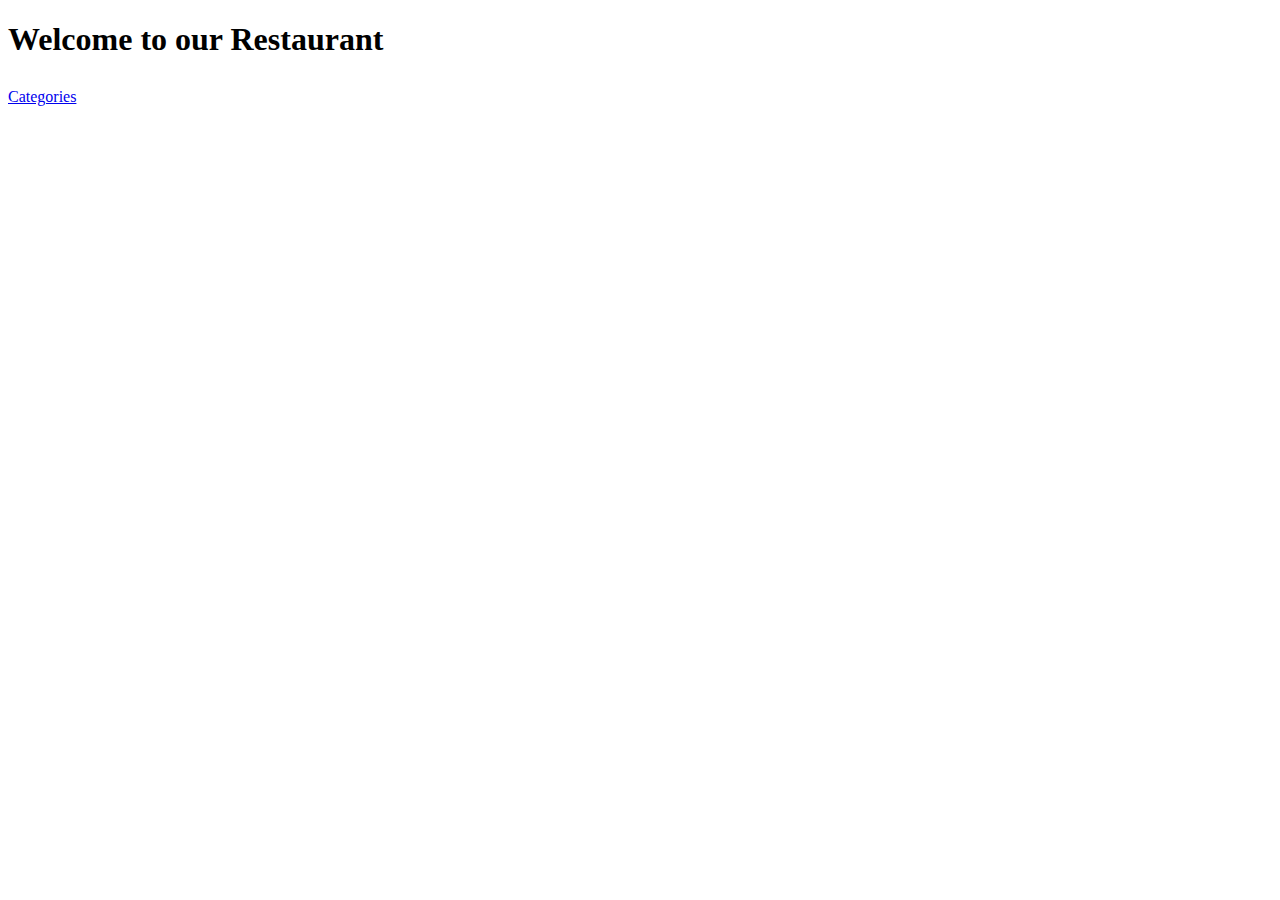
<file: index.html>
<!DOCTYPE html>
<html>
  <head>
    <title> Chinese Restaurant Menu </title>
    <meta name="viewport" content="width=device-width, initial-scale=1">
    <link rel="stylesheet" href="css/styles.css">
  </head>
  <body ng-app="MenuApp">
    <h1> Welcome to our Restaurant </h1>

    <ui-view></ui-view>

    <!-- Libraries -->
    <script src="lib/angular.min.js"></script>
    <script src="lib/angular-ui-router.min.js"></script>

    <!-- Modules -->
    <script src="src/data.module.js"></script>
    <script src="src/menuapp.module.js"></script>

    <!-- Routes -->
    <script src="src/routes.js"></script>

    <!-- Module artifacts -->
    <script src="src/categories.component.js"></script>
    <script src="src/items.component.js"></script>
    <script src="src/menuapp.controller.js"></script>
    <script src="src/item.controller.js"></script>
    <script src="src/menudata.service.js"></script>
  </body>
</html>
</file>
<file: css/styles.css>
h1 {
  margin-bottom: 30px;
}
input[type="text"] {
  width: 200px;
  float: left;
}
li[ui-sref]:hover {
  display: inline-block;
  cursor: pointer;
  padding-left: 5px;
  padding-right: 5px;
}
.narrow-button {
  float: left;
  margin-left: 10px;
}
.loader {
  display: none;
  margin-left: 5px;
  font-size: 10px;
  float: left;
  border-top: 1.1em solid rgba(147, 147, 147, 0.2);
  border-right: 1.1em solid rgba(147, 147, 147, 0.2);
  border-bottom: 1.1em solid rgba(147, 147, 147, 0.2);
  border-left: 1.1em solid #676767;
  -webkit-transform: translateZ(0);
  -ms-transform: translateZ(0);
  transform: translateZ(0);
  -webkit-animation: load8 1.1s infinite linear;
  animation: load8 1.1s infinite linear;
}
.loader,
.loader:after {
  border-radius: 50%;
  width: 3em;
  height: 3em;
}
.results {
  clear: both;
}
li {
  padding: 10px;
}
.error {
  color: red;
  font-weight: bold;
}
@-webkit-keyframes load8 {
  0% {
    -webkit-transform: rotate(0deg);
    transform: rotate(0deg);
  }
  100% {
    -webkit-transform: rotate(360deg);
    transform: rotate(360deg);
  }
}
@keyframes load8 {
  0% {
    -webkit-transform: rotate(0deg);
    transform: rotate(0deg);
  }
  100% {
    -webkit-transform: rotate(360deg);
    transform: rotate(360deg);
  }
}
</file>
